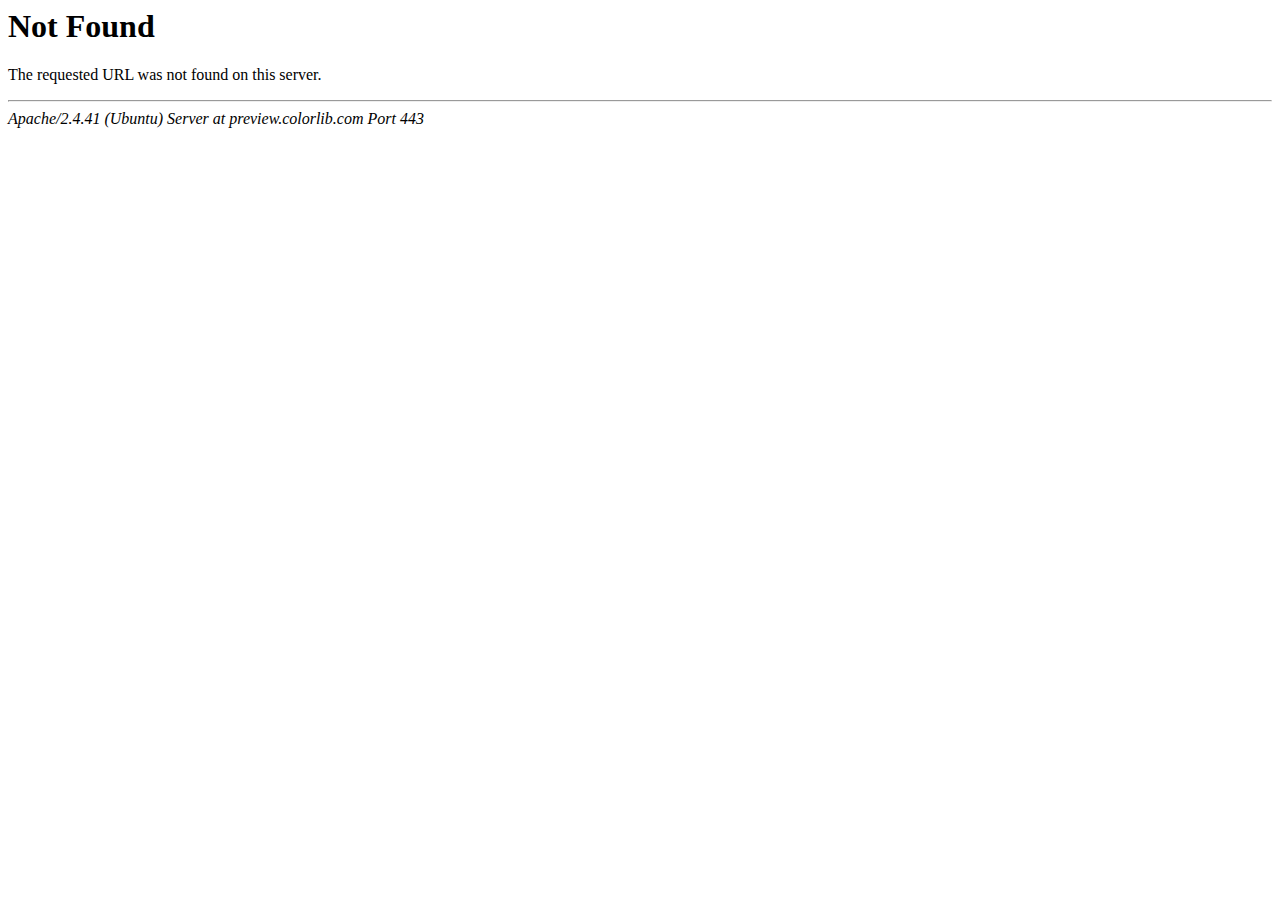
<file: css/images/photoswipe/default-skin.html>
<!DOCTYPE HTML PUBLIC "-//IETF//DTD HTML 2.0//EN">
<html><head>
<title>404 Not Found</title>
</head><body>
<h1>Not Found</h1>
<p>The requested URL was not found on this server.</p>
<hr>
<address>Apache/2.4.41 (Ubuntu) Server at preview.colorlib.com Port 443</address>
<script defer src="https://static.cloudflareinsights.com/beacon.min.js/vcd15cbe7772f49c399c6a5babf22c1241717689176015" integrity="sha512-ZpsOmlRQV6y907TI0dKBHq9Md29nnaEIPlkf84rnaERnq6zvWvPUqr2ft8M1aS28oN72PdrCzSjY4U6VaAw1EQ==" data-cf-beacon='{"rayId":"9319a8a819a07e98","version":"2025.4.0-1-g37f21b1","serverTiming":{"name":{"cfExtPri":true,"cfL4":true,"cfSpeedBrain":true,"cfCacheStatus":true}},"token":"cd0b4b3a733644fc843ef0b185f98241","b":1}' crossorigin="anonymous"></script>
</body></html>
</file>
